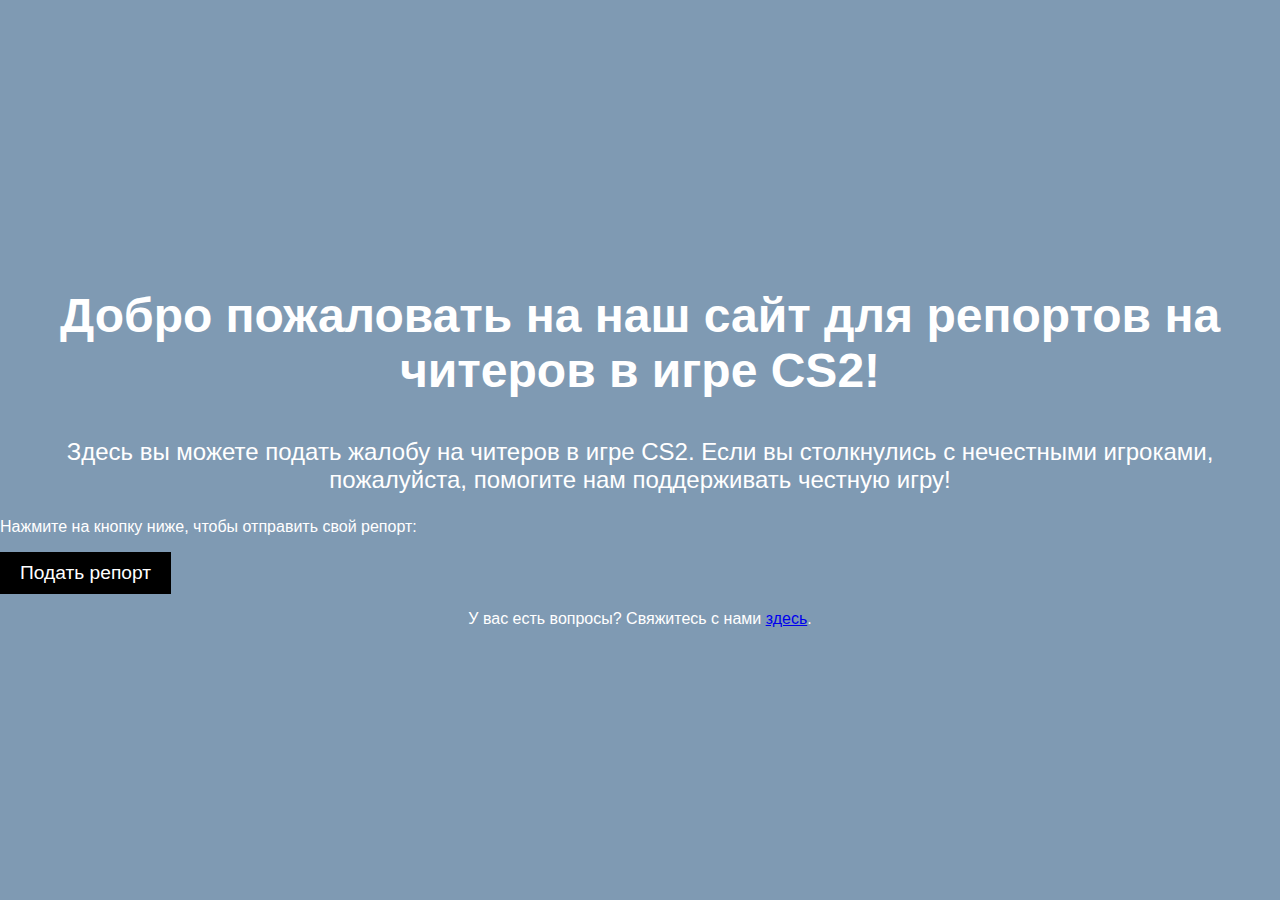
<file: site2/index.html>
<!DOCTYPE html>
<html lang="en">
<head>
    <meta charset="UTF-8">
    <meta name="viewport" content="width=device-width, initial-scale=1.0">
    <meta name="author" content="Макаров Артём">
    <link rel="stylesheet" href="css/styles.css">
    <title>Репорты на читеров CS2</title>
</head>
<body class="index-page">
    <header>
        <h1 class="main-title">Добро пожаловать на наш сайт для репортов на читеров в игре CS2!</h1>
    </header>
    <main>
        <p class="main-description">Здесь вы можете подать жалобу на читеров в игре CS2. Если вы столкнулись с нечестными игроками, пожалуйста, помогите нам поддерживать честную игру!</p>
        <p>Нажмите на кнопку ниже, чтобы отправить свой репорт:</p>
        <a href="report.html"><button class="submit-report">Подать репорт</button></a>
    </main>
    <footer>
        <p>У вас есть вопросы? Свяжитесь с нами <a href="contacts.html">здесь</a>.</p>
    </footer>
</body>
</html>
</file>
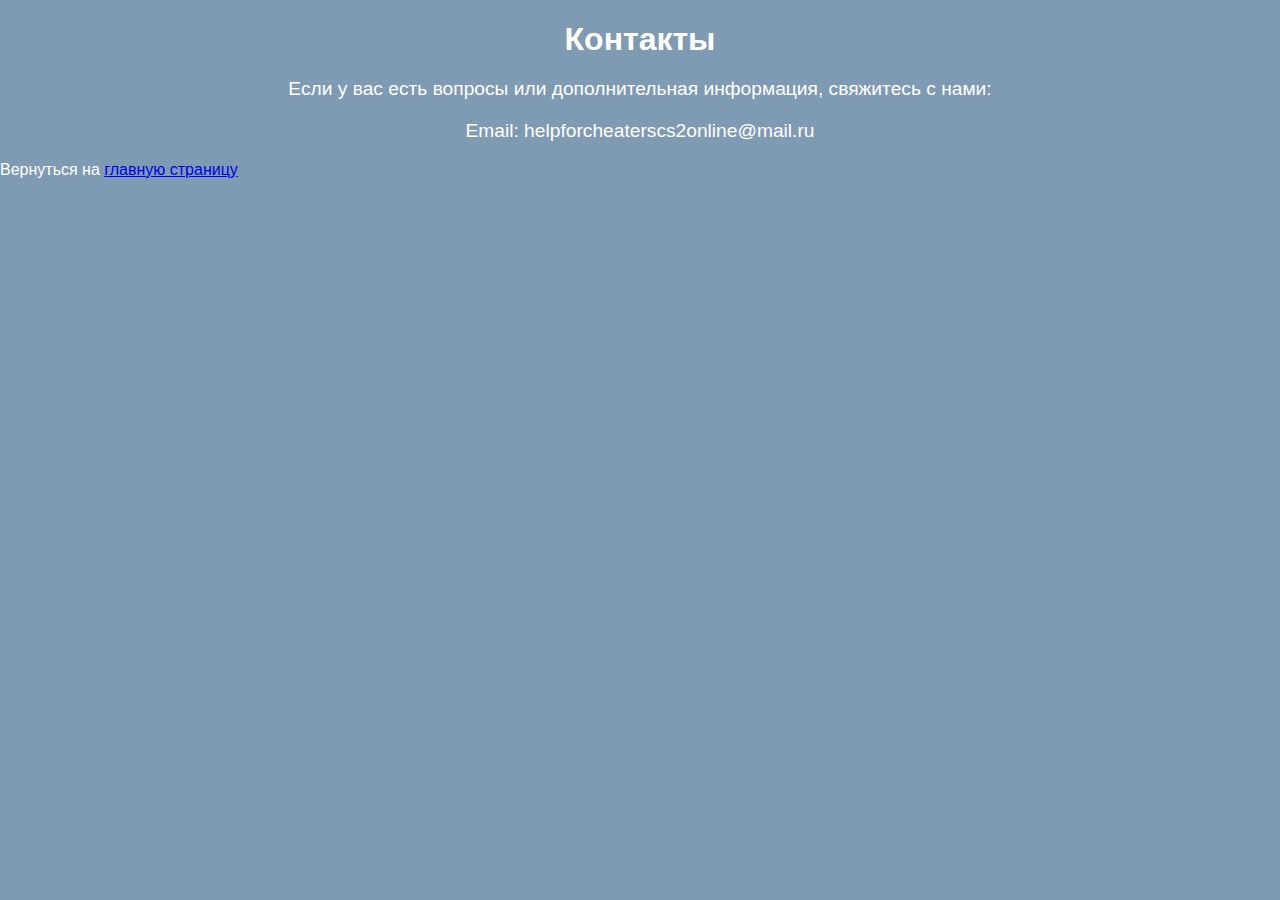
<file: site2/contacts.html>
<!DOCTYPE html>
<html lang="en">
<head>
    <meta charset="UTF-8">
    <meta name="viewport" content="width=device-width, initial-scale=1.0">
    <link rel="stylesheet" href="css\contacts-styles.css">
    <title>Контакты</title>
</head>
<body class="inner-page">
    <header>
        <h1>Контакты</h1>
    </header>
    <main>
        <p>Если у вас есть вопросы или дополнительная информация, свяжитесь с нами:</p>
        <p>Email: helpforcheaterscs2online@mail.ru</p>
    </main>
    <footer>
        <p>Вернуться на <a href="index.html">главную страницу</a></p>
    </footer>
</body>
</html>
</file>
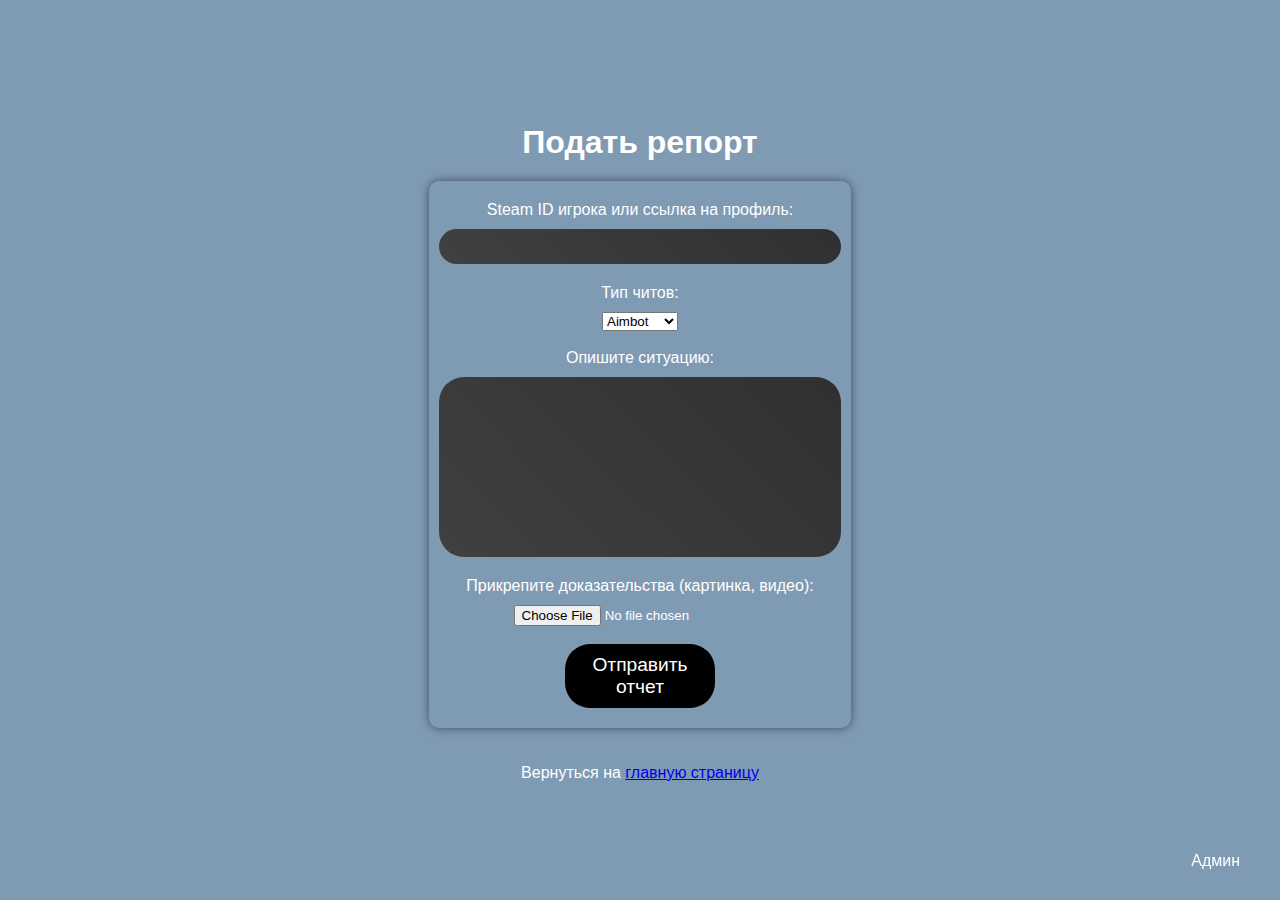
<file: site2/report.html>
<!DOCTYPE html>
<html lang="en">
<head>
    <meta charset="UTF-8">
    <meta name="viewport" content="width=device-width, initial-scale=1.0">
    <link rel="stylesheet" href="css/report-styles.css">
    <title>Подать репорт</title>
</head>
<body class="inner-page">
    <header>
        <h1 class="report-title">Подать репорт</h1>
    </header>
    <main>
        <form action="https://formspree.io/f/xbjvvnap" method="POST">
            <label for="steamID">Steam ID игрока или ссылка на профиль:</label>
            <input type="text" id="steamID" name="steamID" required>

            <label for="cheatType">Тип читов:</label>
            <select id="cheatType" name="cheatType" required>
                <option value="aimbot">Aimbot</option>
                <option value="wallhack">Wallhack</option>
                <option value="aim+wh">Aim+Wh</option>
            </select><br>
            <label for="situation">Опишите ситуацию:</label>
            <textarea id="situation" name="situation" rows="8" cols="50" required></textarea>

            <label for="evidence">Прикрепите доказательства (картинка, видео):</label>
            <input type="file" id="evidence" name="evidence" accept="image/*,video/*"><br>

            <button type="submit">Отправить отчет</button>
        </form>
    </main>
    <footer>
        <p>Вернуться на <a href="index.html">главную страницу</a></p>
    </footer>
    <!-- Админская кнопка -->
    <a href="https://formspree.io/forms/xbjvvnap/submissions" class="admin-button" style="position: fixed; bottom: 20px; right: 20px; background-color: #fffff; color: #ffffff; padding: 10px 20px; text-decoration: none; border-radius: 5px; display: none;">Админ</a>

    <script>
        // Отобразить админскую кнопку после загрузки страницы
        window.addEventListener('DOMContentLoaded', function() {
            var adminButton = document.querySelector('.admin-button');
            adminButton.style.display = 'block';
        });
    </script>
</body>
</html>
</file>
<file: site2/css/styles.css>
body {
    font-family: "Roboto", sans-serif;
    color: #ffffff;
    background: #7f9ab3 url('file:///C:/Users/User/Desktop/site2/image/wallpaper.jpg') center/cover no-repeat;
    margin: 0;
    padding: 0;
}

/* Стили для телефонов (максимальная ширина 767px) */
@media screen and (max-width: 767px) {
    /* Ваши стили для мобильных устройств */
}

/* Стили для ноутбуков и планшетов (ширина от 768px до 1024px) */
@media screen and (min-width: 768px) and (max-width: 1024px) {
    /* Ваши стили для ноутбуков и планшетов */
}

/* Стили для компьютеров (ширина больше 1024px) */
@media screen and (min-width: 1025px) {
    /* Ваши стили для компьютеров */
}
/* Добавляем стили для адаптивности изображения */
img {
    max-width: 100%;
    height: auto;
}

.index-page {
    display: flex;
    flex-direction: column;
    align-items: center;
    justify-content: center;
    height: 100vh;
}

.main-title {
    text-align: center;
    font-size: 3em;
    margin-bottom: 20px;
}

.main-description {
    text-align: center;
    font-size: 1.5em;
    margin-top: 20px;
}

.submit-report {
    padding: 10px 20px;
    font-size: 1.2em;
    background-color: #000000;
    color: #ffffff;
    border: none;
    cursor: pointer;
    transition: background-color 0.3s;
}

.submit-report:hover {
    background-color: #4CAF50;
}
</file>
<file: site2/css/report-styles.css>
body {
    font-family: "Roboto", sans-serif;
    color: #ffffff;
    background: #7f9ab3 url('file:///C:/Users/User/Desktop/site2/image/wallpaper.jpg');
    margin: 0;
    padding: 0;
    display: flex;
    flex-direction: column;
    align-items: center;
    justify-content: center;
    min-height: 100vh;
}

/* Добавляем стили для адаптивности изображения */
img {
    max-width: 100%;
    height: auto;
}

.report-title {
    text-align: center;
    font-size: 2em;
    margin-bottom: 20px;
}

.inner-page main form {
    display: flex;
    flex-direction: column;
    align-items: center;
    width: 80%; /* Ширина формы в отношении к ширине страницы */
    margin: auto; /* Центрирование формы */
    background-color: #fffff; /* Красный цвет фона */
    padding: 20px; /* Внутренний отступ */
    border-radius: 10px; /* Радиус углов для рамки */
    box-shadow: 0 0 10px rgba(0, 0, 0, 0.5); /* Тень для подчеркивания рамки */
}

.report-title {
    text-align: center;
    font-size: 2em;
    margin-bottom: 20px;
}

.inner-page label {
    margin-bottom: 10px;
}

.inner-page input[type="text"],
.inner-page textarea {
    width: 100%;
    padding: 10px;
    margin-bottom: 20px;
    border: none;
    border-radius: 25px; /* Задаем радиус для овальных полей */
    background: linear-gradient(45deg, #404040, #303030); /* Градиент */
    color: #ffffff;
}

.inner-page textarea {
    resize: none; /* Запрещаем изменение размера textarea пользователем */
    height: 160px; /* Устанавливаем высоту textarea */
}

.inner-page button {
    width: 150px; /* Ширина кнопки в пикселях */
    padding: 10px;
    font-size: 1.2em;
    background-color: #000000;
    color: #ffffff;
    border: none;
    border-radius: 25px; /* Задаем радиус для овальной кнопки */
    cursor: pointer;
    transition: background-color 0.3s;
}

.inner-page button:hover {
    background-color: #4CAF50; /* Зеленый цвет при наведении */
}

footer {
    margin-top: 20px;
}
</file>
